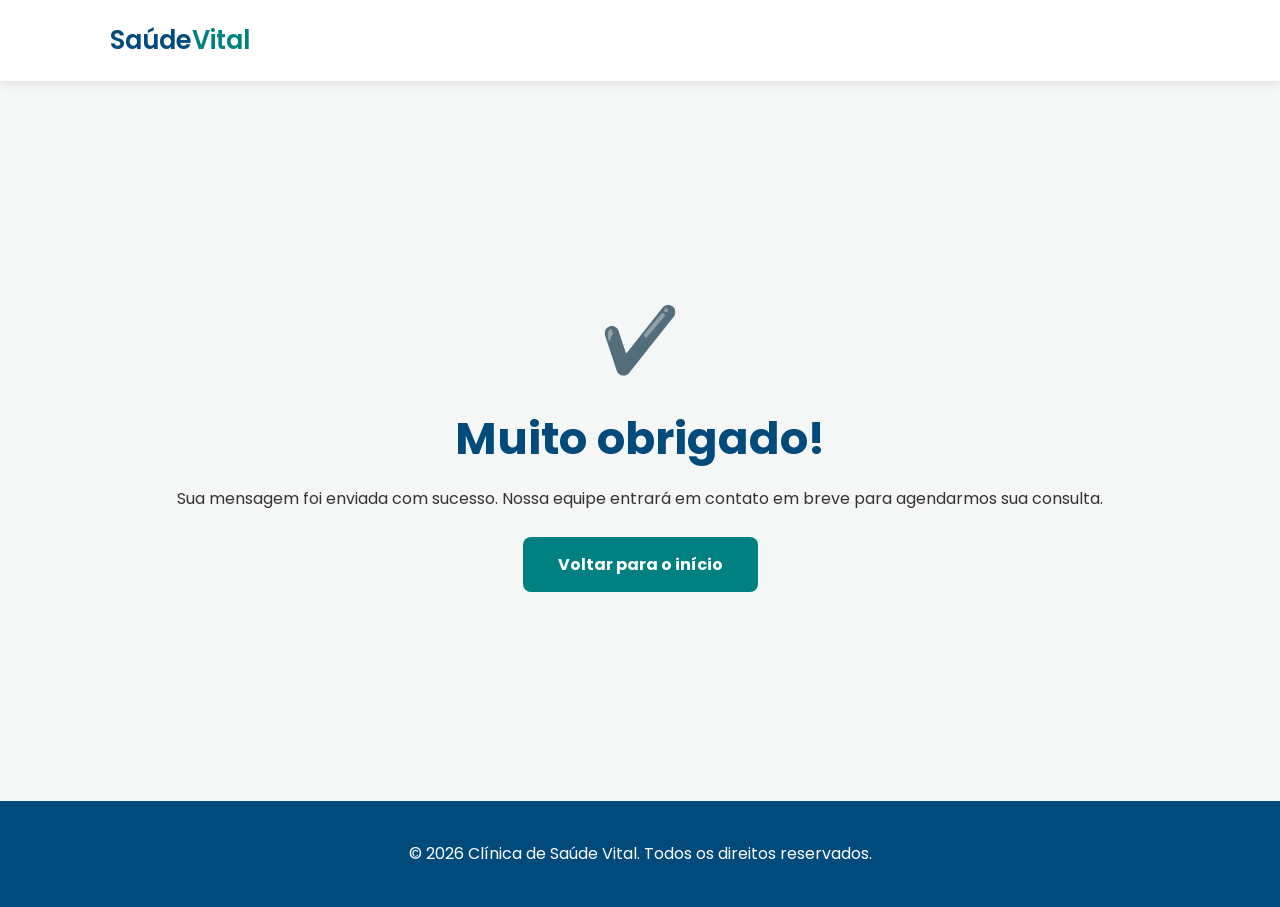
<file: obrigado.html>
<!DOCTYPE html>
<html lang="pt-br">
<head>
    <meta charset="UTF-8">
    <meta name="viewport" content="width=device-width, initial-scale=1.0">
    <title>Mensagem Enviada - Clínica Vital</title>
    <link rel="stylesheet" href="style.css">
    <link href="https://fonts.googleapis.com/css2?family=Poppins:wght@400;600&display=swap" rel="stylesheet">
    <style>
        .thanks-container {
            height: 80vh;
            display: flex;
            flex-direction: column;
            justify-content: center;
            align-items: center;
            text-align: center;
            padding: 20px;
        }
        .thanks-icon { font-size: 4rem; color: #008080; margin-bottom: 20px; }
    </style>
</head>
<body>
    <header>
        <nav class="container">
            <div class="logo">Saúde<span>Vital</span></div>
        </nav>
    </header>

    <main class="thanks-container">
        <div class="thanks-icon">✔️</div>
        <h1>Muito obrigado!</h1>
        <p>Sua mensagem foi enviada com sucesso. Nossa equipe entrará em contato em breve para agendarmos sua consulta.</p>
        <br>
        <a href="index.html" class="btn">Voltar para o início</a>
    </main>

    <footer>
        <p>&copy; 2026 Clínica de Saúde Vital. Todos os direitos reservados.</p>
    </footer>
</body>
</html>
</file>
<file: style.css>
/* Estilização Limpa e Moderna */
* {
    margin: 0;
    padding: 0;
    box-sizing: border-box;
}

body {
    font-family: 'Poppins', sans-serif;
    color: #333;
    background-color: #f4f7f6;
    line-height: 1.6;
}

.container {
    max-width: 1100px;
    margin: 0 auto;
    padding: 0 20px;
}

header {
    background: #fff;
    padding: 20px 0;
    box-shadow: 0 2px 10px rgba(0,0,0,0.1);
    position: sticky;
    top: 0;
    z-index: 1000;
}

nav {
    display: flex;
    justify-content: space-between;
    align-items: center;
}

.logo {
    font-size: 1.6rem;
    font-weight: 600;
    color: #004a7c;
}

.logo span { color: #008080; }

nav ul { display: flex; list-style: none; }
nav ul li { margin-left: 20px; }
nav ul li a { text-decoration: none; color: #333; transition: 0.3s; font-weight: 600; }
nav ul li a:hover { color: #008080; }

.hero { padding: 80px 0; background: linear-gradient(to right, #e0f2f1, #ffffff); }
.hero-content { display: flex; align-items: center; gap: 40px; }
.hero-text { flex: 1; }
.hero-image { flex: 1; }
.hero-image img { width: 100%; border-radius: 20px; box-shadow: 0 10px 30px rgba(0,0,0,0.15); }

h1 { font-size: 2.8rem; color: #004a7c; line-height: 1.2; margin-bottom: 20px; }
h2 { text-align: center; margin-bottom: 50px; font-size: 2.2rem; color: #005f99; }

.services { padding: 80px 0; background: #fff; }
.grid-services { display: grid; grid-template-columns: repeat(auto-fit, minmax(240px, 1fr)); gap: 25px; margin-bottom: 50px; }
.service-card { padding: 30px; background: #f9fbfb; border-bottom: 5px solid #008080; border-radius: 8px; }

.service-featured-img img { width: 100%; height: 350px; object-fit: cover; border-radius: 15px; }

.team { padding: 80px 0; background: #f4f7f6; }
.grid-team { display: flex; flex-wrap: wrap; justify-content: center; gap: 30px; }
.team-card { background: #fff; padding: 30px; border-radius: 12px; text-align: center; width: 300px; box-shadow: 0 5px 15px rgba(0,0,0,0.05); }
.team-card img { width: 150px; height: 150px; border-radius: 50%; object-fit: cover; margin-bottom: 20px; border: 4px solid #e0f2f1; }
.specialty { font-weight: bold; color: #008080; margin-bottom: 10px; }

.contact { padding: 80px 0; background: #fff; }
.contact-form { max-width: 650px; margin: 0 auto; background: #f4f7f6; padding: 40px; border-radius: 15px; }
.form-group { margin-bottom: 20px; }
.form-row { display: flex; gap: 20px; }
.form-row .form-group { flex: 1; }

label { display: block; margin-bottom: 8px; font-weight: 600; }
input, select { width: 100%; padding: 12px; border: 1px solid #ddd; border-radius: 8px; }

.btn { display: inline-block; background: #008080; color: #fff; padding: 15px 35px; border-radius: 8px; text-decoration: none; font-weight: bold; transition: 0.3s; border: none; cursor: pointer; }
.btn:hover { background: #004a7c; }
.btn-submit { width: 100%; font-size: 1.1rem; }

footer { background: #004a7c; color: #fff; text-align: center; padding: 40px 0; }

@media (max-width: 768px) {
    .hero-content { flex-direction: column; text-align: center; }
    .form-row { flex-direction: column; gap: 0; }
    h1 { font-size: 2rem; }
}
</file>
